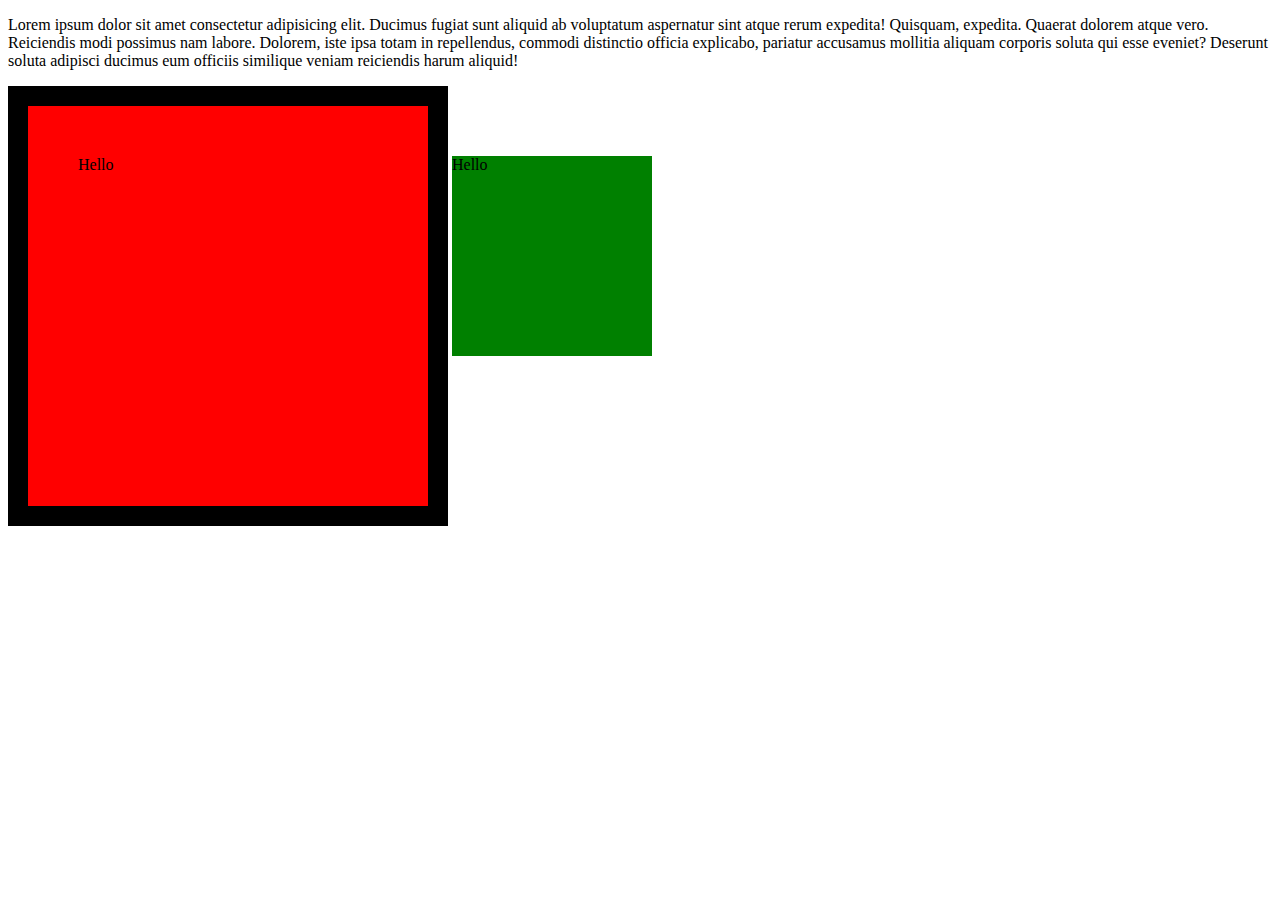
<file: CSS FROM SCRATCH/DAY-1/index.html>
<!DOCTYPE html>
<html lang="en">
<head>
    <meta charset="UTF-8">
    <meta name="viewport" content="width=device-width, initial-scale=1.0">
    <title>Css Introduction</title>
    <link rel="stylesheet" href="./style.css">
    
</head>
<body>
    <p>
        Lorem ipsum dolor sit amet consectetur adipisicing elit. Ducimus fugiat sunt aliquid ab voluptatum aspernatur sint atque rerum expedita! Quisquam, expedita. Quaerat dolorem atque vero. Reiciendis modi possimus nam labore.
        Dolorem, iste ipsa totam in repellendus, commodi distinctio officia explicabo, pariatur accusamus mollitia aliquam corporis soluta qui esse eveniet? Deserunt soluta adipisci ducimus eum officiis similique veniam reiciendis harum aliquid!
    </p>

    <div class="one">Hello</div>
    <div class="two">Hello</div>
    <!-- <header class="two"></header> -->

    
</body>
</html>
</file>
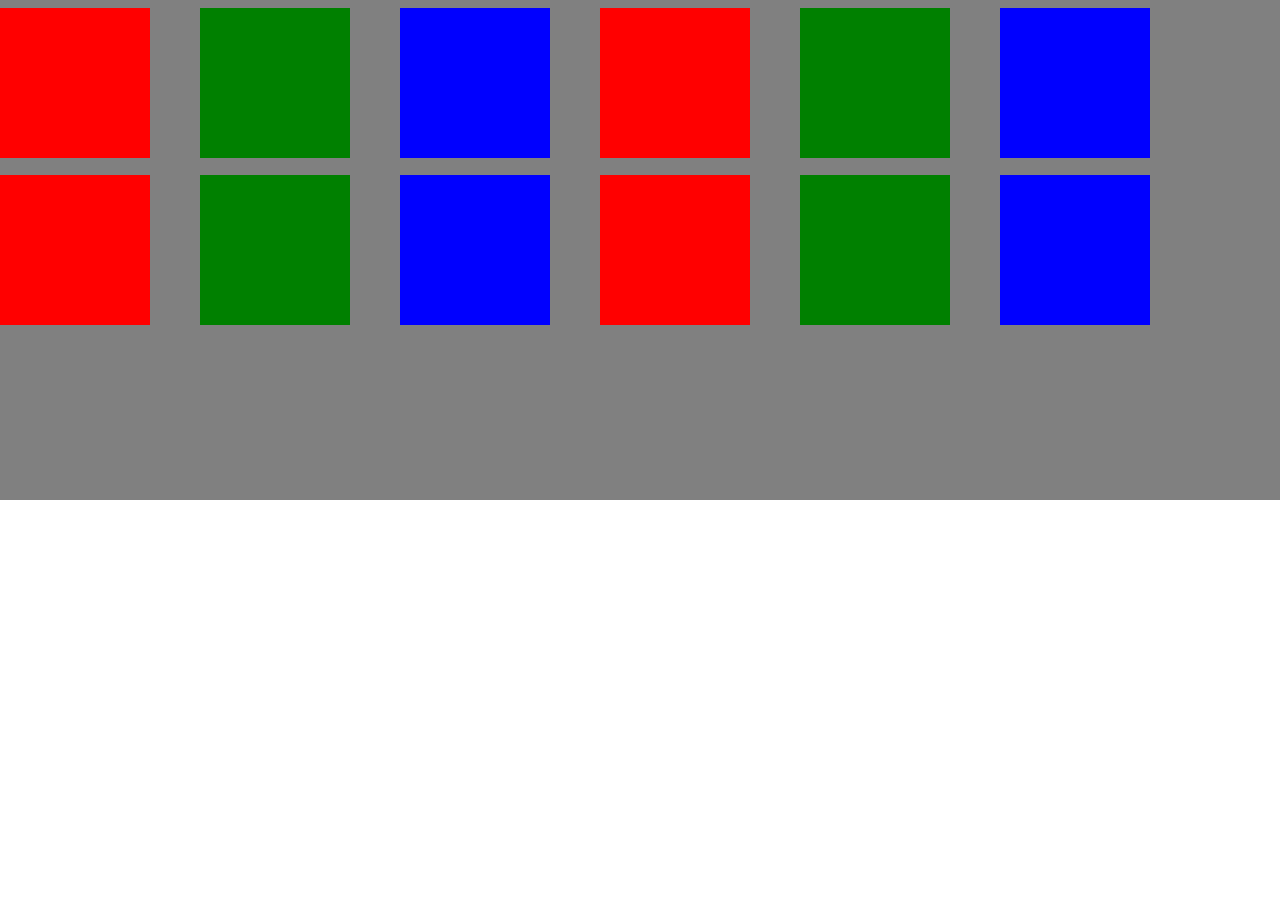
<file: CSS FROM SCRATCH/DAY-2/index.html>
<!DOCTYPE html>
<html lang="en">
<head>
    <meta charset="UTF-8">
    <meta name="viewport" content="width=device-width, initial-scale=1.0">
    <title>Flexbox & pseudo Class</title>
    <link rel="stylesheet" href="style.css">
</head>
<body>

   <section class="products">
    <div class="child one"></div>
    <div class="child two"></div>
    <div class="child three"></div>
    <div class="child one"></div>
    <div class="child two"></div>
    <div class="child three"></div>
    <div class="child one"></div>
    <div class="child two"></div>
    <div class="child three"></div>
    <div class="child one"></div>
    <div class="child two"></div>
    <div class="child three"></div>
    <div class="child four"></div>
    
   </section>
    
    
</body>
</html>
</file>
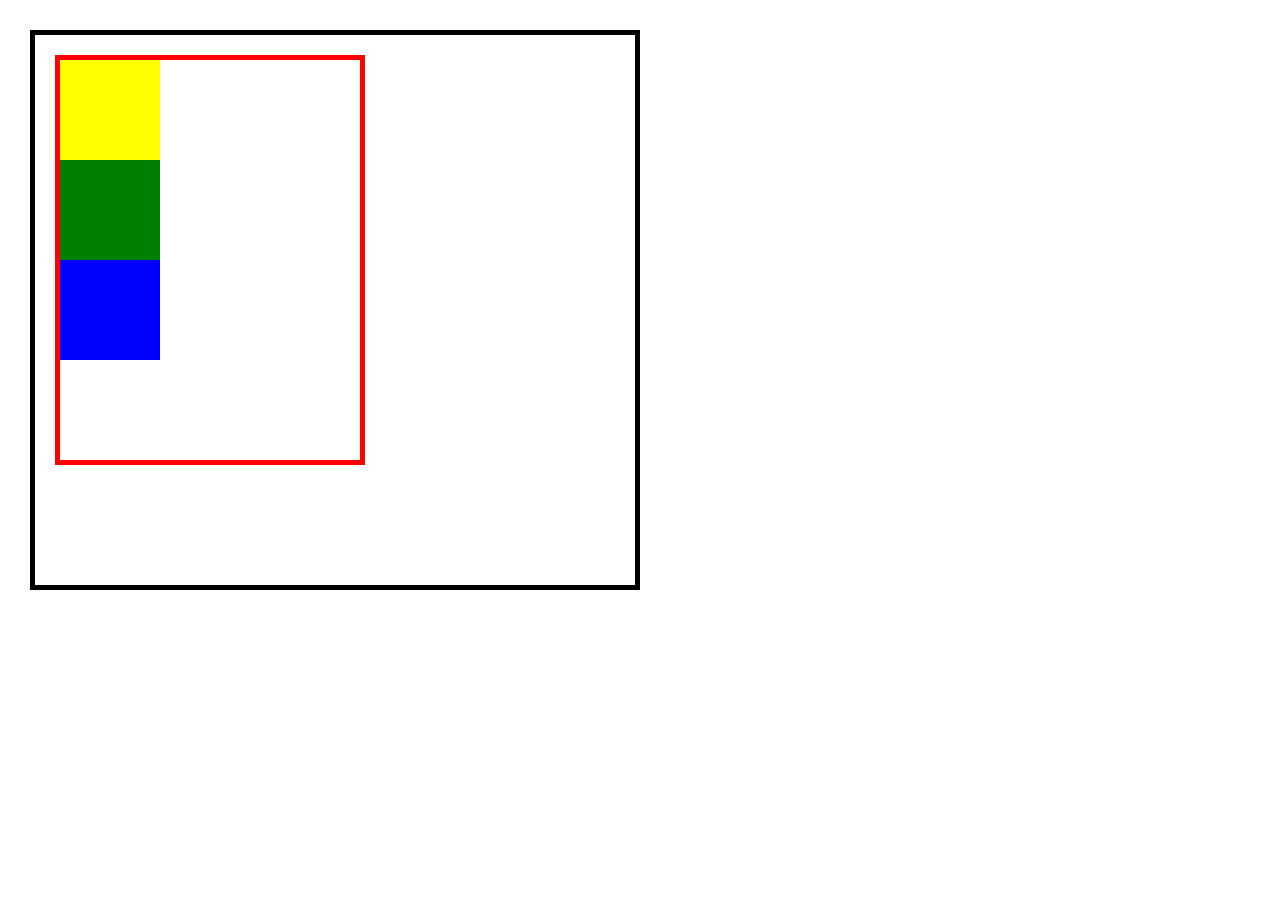
<file: CSS FROM SCRATCH/DAY-3/index.html>
<!DOCTYPE html>
<html lang="en">
<head>
    <meta charset="UTF-8">
    <meta name="viewport" content="width=device-width, initial-scale=1.0">
    <title>Positions</title>
    <link rel="stylesheet" href="style.css">
</head>
<body>

    <div class="parent1">
        <div class="parent2">
            <div class="one"></div>
            <div class="two"></div>
            <div class="three"></div>
        </div>
    </div>    
</body>
</html>
</file>
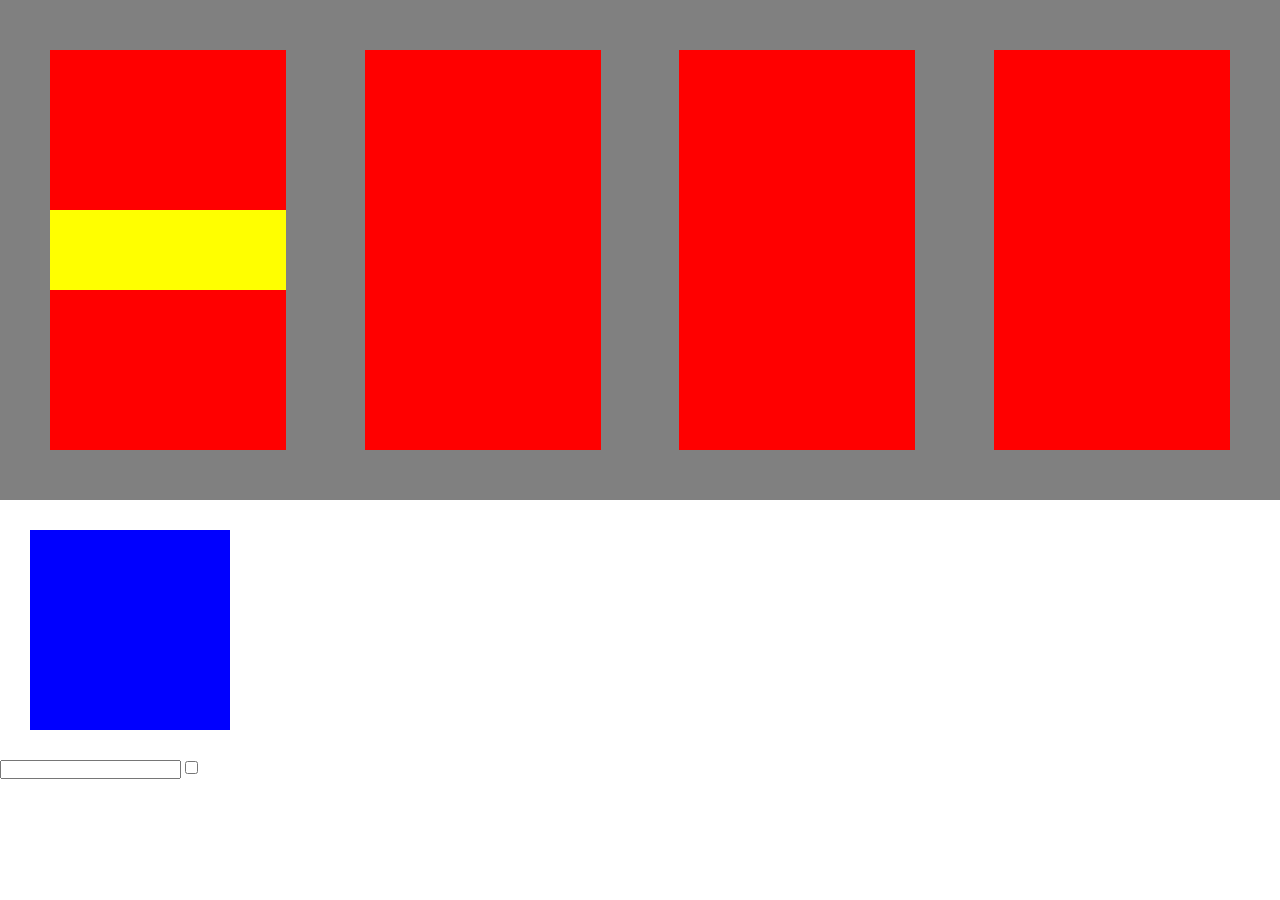
<file: CSS FROM SCRATCH/DAY-2/products.html>
<!DOCTYPE html>
<html lang="en">
<head>
    <meta charset="UTF-8">
    <meta name="viewport" content="width=device-width, initial-scale=1.0">
    <title>Document</title>
    <link rel="stylesheet" href="products.css">
</head>
<body>

    <section class="products">
        <div class="product pro1">
            <div class="pro-child"></div>
            <div class="pro-child"></div>
            <div class="pro-child"></div>
        </div>
        <div class="product"></div>
        <div class="product"></div>
        <div class="product"></div>
    </section>

    <div class="one"></div>

    <input type="text">
    <input type="checkbox" class="chk">
    
</body>
</html>
</file>
<file: CSS FROM SCRATCH/DAY-1/style.css>
.one{
    height: 300px;
    width: 300px;
    background-color: red;
    padding: 50px;
    /* padding-left: 30px; */
    border: 20px solid black;
    /* margin: 50px; */
    /* box-sizing: border-box; */
    display: inline-block;

}

.two{
    height: 200px;
    width: 200px;
    background-color: green;
    display: inline-block;
    /* padding: 50px; */
    /* padding-left: 30px; */
    /* border: 20px solid black; */
    /* margin: 50px; */
    /* box-sizing: border-box; */

}
</file>
<file: CSS FROM SCRATCH/DAY-2/style.css>
*{
    margin: 0px;
    padding: 0%;
}

.products{
    width: 100%;
    height: 500px;
    background-color: grey;
    display: flex;
    flex-wrap: wrap;
    column-gap: 50px;
    /* justify-content: space-evenly; */
    align-items: center;
    /* flex-direction: column; */
}

/* .prod{
    width: 20%;
    height: 300px;
    background-color: red;
    display: inline-block;
    font-size: 50px;
   margin-left: 4%;
   margin-top: 100px;
} */

.child{
    width:  150px;
    height: 150px;
}

.one{
    background-color: red;
}

.two{
    background-color: green;
}
.three{
    background-color: blue;
}
</file>
<file: CSS FROM SCRATCH/DAY-3/style.css>
*{
    margin: 0px;
    padding: 0px;
}

.parent1 {
    width: 600px;
    height: 550px;
    border: 5px solid black;
    margin: 30px;
}
.parent2{
    width: 300px;
    height: 400px;
    border: 5px solid red;
    margin: 20px;
}

.one {
    width: 100px;
    height: 100px;
    background-color: yellow;
}

.two {
    width: 100px;
    height: 100px;
    background-color: green;
    position: relative;
}
.three {
    width: 100px;
    height: 100px;
    background-color: blue;
}
</file>
<file: CSS FROM SCRATCH/DAY-2/products.css>
*{
    margin: 0px;
    padding: 0px;
}

.products {
    width: 100%;
    /* height: 500px; */
    background-color: grey;
    padding: 50px;
    box-sizing: border-box;
    display: flex;
    justify-content: space-between;
}
.product{
    width: 20%;
    height: 400px;
    background-color: red;
    
}
.pro1{
    display: flex;
    justify-content: space-between;
    align-items: center;
}
.pro-child{
    width: 80px;
    height: 80px;
    background-color: yellow;
}

.one{
    width: 200px;
    height: 200px;
    background-color: blue;
    margin: 30px;
    transition: 1s;
}

.one:hover{
    background-color: red;
    margin-left: 100px;
}

.one:active {
    background-color: green;
}

.input:focus{
    border: 10px solid red;
}

.chk:checked{
    width: 30px;
    height: 30px;
}
</file>
